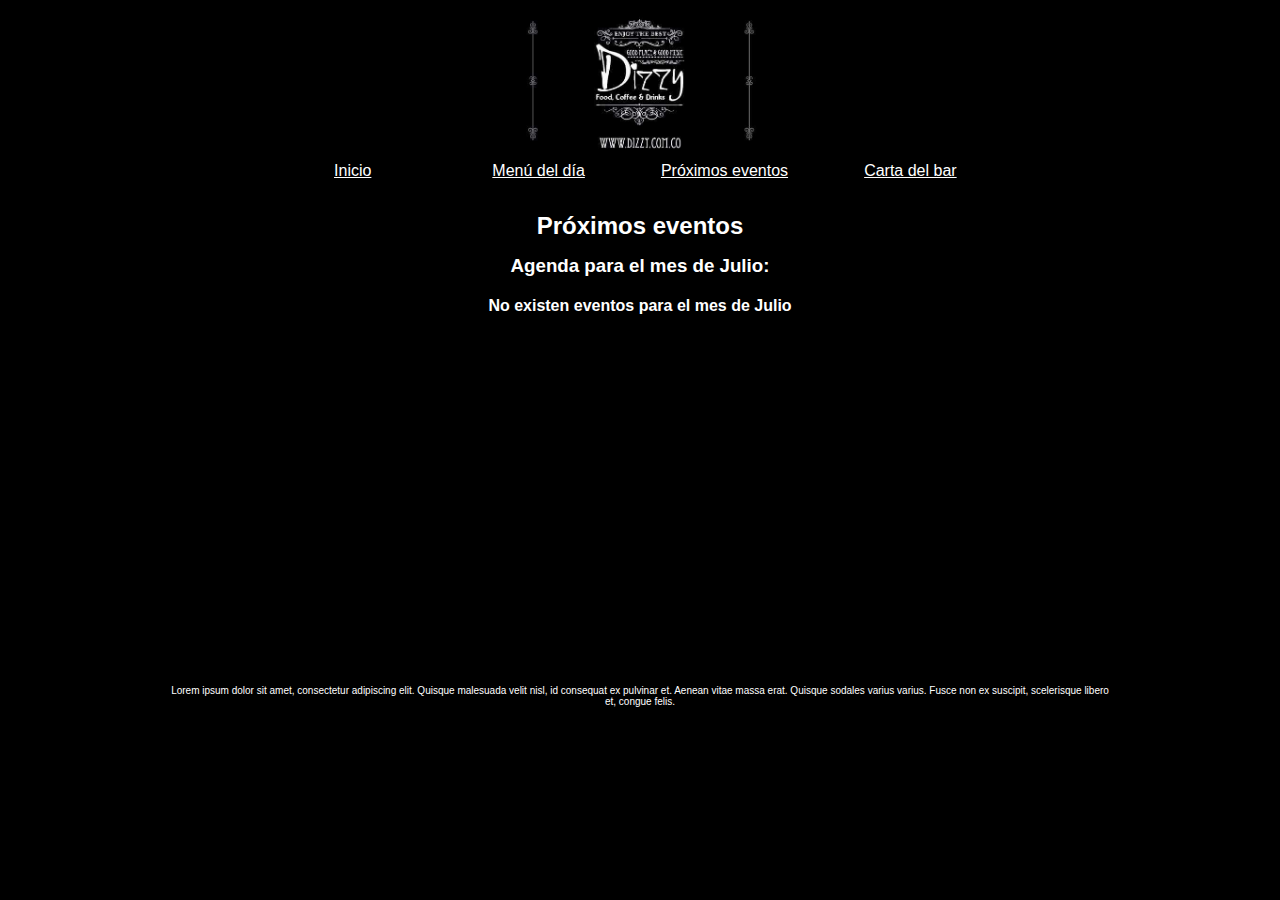
<file: prox_eventos.html>
<!DOCTYPE html>
<html>
    <head>
        <meta charset="UTF-8">
        <title>Dizzy</title>
        <meta name="viewport" content="width=device-width, initial-scale=1.0">
        <link rel="stylesheet" type="text/css" href="css/styles.css" />
        <link rel="icon" href="images/favicon.ico" type="image/x-icon">
        <script src="js/prox_eventos.js"></script> 
    </head>
    <body>

        <div id="contenido"> 
            <div id="container">
                <header class="text-center">
                    <a><img src="images/logo.jpg" class="logo" alt="logo"></a>
                </header>
                <nav id="menu">
                    <ul>
                        <li><a href="index.html">Inicio</a></li>
                        <li><a href="menu_dia.html">Menú del día</a></li>
                        <li><a href="prox_eventos.html">Próximos eventos</a></li>
                        <li><a href="carta_bar.html">Carta del bar</a></li>
                    </ul>
                </nav>
                <div class="page_content">
                    <h2 class="text-center">Próximos eventos</h2>

                    <div id="agenda_mes" style="min-height: 400px" class="text-center">
                       
                    </div>
                </div>

                <footer>
                    <h2 class="text-center"></h2>
                    <p class="text-center" style="font-size: 10px">
                        Lorem ipsum dolor sit amet, consectetur adipiscing elit. Quisque malesuada velit nisl, id consequat ex pulvinar et.
                        Aenean vitae massa erat. 
                        Quisque sodales varius varius. Fusce non ex suscipit, scelerisque libero et, congue felis. 
                    </p>
                </footer>
            </div> <!-- cierre <div id="container">-->
        </div> <!-- cierre <div id="contenido">-->
    </body>
</html>
</file>
<file: css/styles.css>
html, body, div, span, applet, object, iframe,
h1, h2, h3, h4, h5, h6, p, blockquote, pre,
a, abbr, acronym, address, big, cite, code,
del, dfn, em, img, ins, kbd, q, s, samp,
small, strike, strong, sub, sup, tt, var,
b, u, i, center,
dl, dt, dd, ol, ul, li,
fieldset, form, label, legend,
table, caption, tbody, tfoot, thead, tr, th, td,
article, aside, canvas, details, embed, 
figure, figcaption, footer, header, hgroup, 
menu, nav, output, ruby, section, summary,
time, mark, audio, video {
    margin: 0;
    padding: 0;
    border: 0;
    /*font-size: 100%;
    font: inherit;*/
    vertical-align: baseline;
}
/* HTML5 display-role reset for older browsers */
article, aside, details, figcaption, figure, 
footer, header, hgroup, menu, nav, section {
    display: block;
}
ol, ul {
    list-style: none;
}

/* */
body{
    background: #000;
    font-family: 'Helvetica', 'Arial', sans-serif;
}

h1, h2, h3, h4, h5, h6, p,a, li, label{
    color: #FFF;
}

/**/
.img-responsive{
    display: block;
    max-width: 100%;
    height: auto;
}
.center-block {
    display: block;
    margin-right: auto;
    margin-left: auto;
}
.text-center{
    text-align: center;
}
.clear{
    clear: both;
}
.voffset  { margin-top: 2px; }
.voffset1 { margin-top: 5px; }
.voffset2 { margin-top: 10px; }
.voffset3 { margin-top: 15px; }
.voffset4 { margin-top: 30px; }
.voffset5 { margin-top: 40px; }
.voffset6 { margin-top: 60px; }
.voffset7 { margin-top: 80px; }
.voffset8 { margin-top: 100px; }
.voffset9 { margin-top: 150px; }
/**/

/**/
div, header, footer{
    /*outline: 1px solid #FFF;*/
}
header{
    min-height: 80px;
}
.logo{
    max-width: 250px;
}
nav{
    min-height: 50px;
    width: 80%;
    margin: auto;
}
nav ul li{
    display: inline-block;
    min-width: 50px;
    width: 24%;
    text-align: center;
}
footer{
    min-height: 100px;
    /*position: absolute;
    width: 100%;
    bottom: 0;*/
    margin-top: 30px;
}
#contenido{
    width:100%;
}
#container{
    max-width:945px;
    margin: auto;
    min-height: 700px;
    position: relative;
    padding: 5px;
}

.page_content{
    /*background: #fff;
    color:#000;*/
}
.page_index{
    background: #000;
    color:#FFF;
}
.page_content .div_bottom{
    margin-top: 30px;
}
.page_content .div_bottom div{
    float:left;
    width: 33%;
    color: #FFF;
}
.page_content .div_bottom:after{
    content: "";
    display: table;
    clear: both;
}

/*Index*/
.contact_form label{
    display: block;
}
.contact_form input, .contact_form textarea{
    display: block;
}
/**/

/*Eventos*/
#agenda_mes article{
    margin-top: 20px;
}
#agenda_mes article ul{
    list-style: circle;
}
/**/

/*Menú dia*/
.menu_imgs{
    margin: auto;
    max-width: 600px;
}
.menu_imgs div{
    float:left;
}
.menu_imgs:after{
    content: "";
    display: table;
    clear: both;
}
/*Carta bar*/
.pestanas_section li{
    display: inline-block;
    cursor: pointer;
    background: #FFF;
    color:#000;
    line-height: 1.5em;
    padding:4px;
}
#carta_bar section{
    margin-top: 20px;
}
section[id^="section"]{
    display: none;
}
section#section1{
    display:block;
}
#carta_bar article{
    margin-top: 20px;
}

/*****Media*/
@media (max-width:767px){
    /*Header*/
    nav{
        width: 100%;
    }
    /*Index*/
    .page_content .div_bottom div{
        float:none;
        width: 100%;
        margin-top: 30px;
    }
    /*Menu*/
    .menu_imgs div{
        float:none;
    }
    .menu_imgs div img{
        margin: auto;
        display: block;
    }
}
</file>
